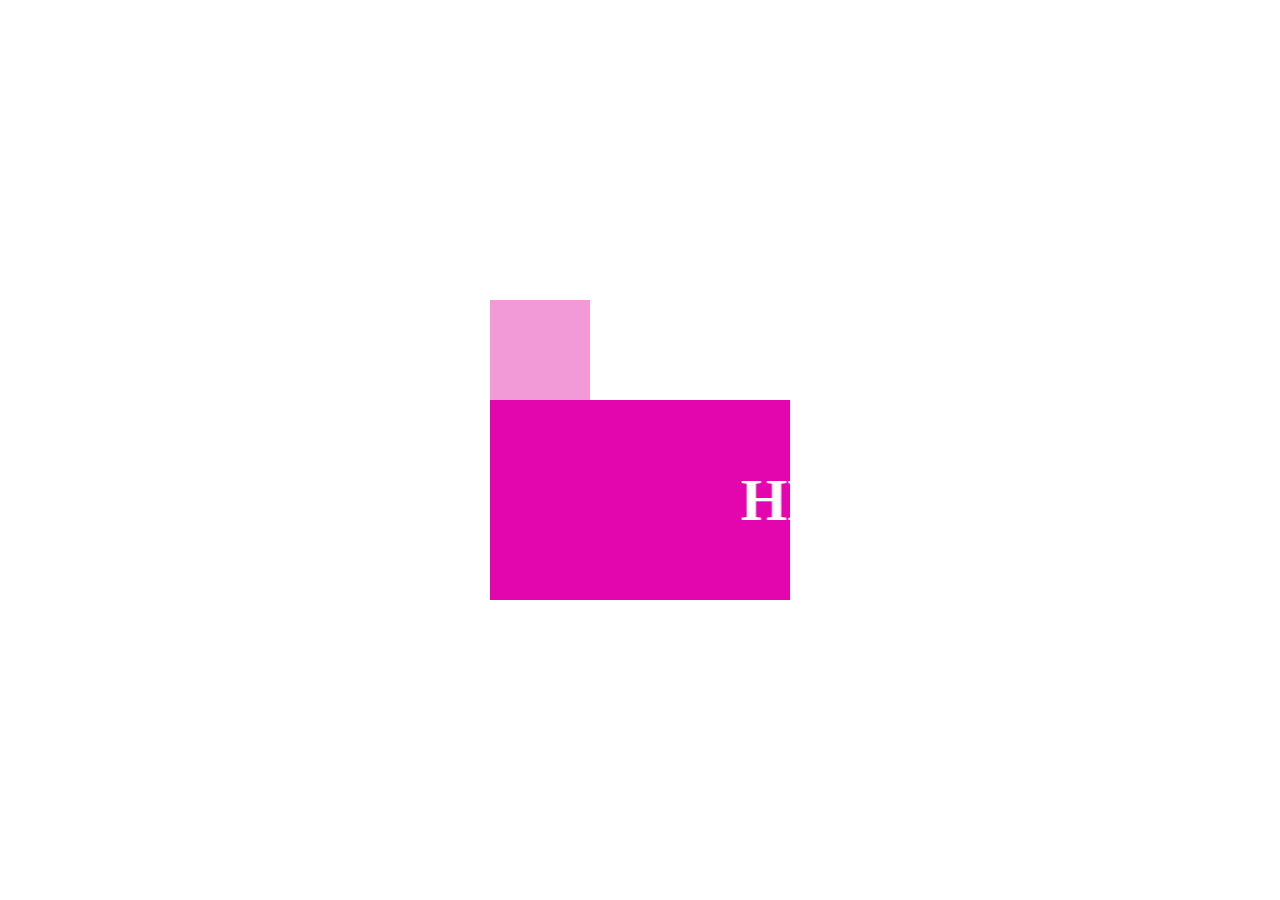
<file: Basic/index.html>
<!DOCTYPE html>
<html lang="en">
  <head>
    <meta charset="UTF-8" />
    <meta name="viewport" content="width=device-width, initial-scale=1.0" />
    <title>3D Transformation</title>
    <style>
      body {
        display: flex;
        justify-content: center;
        align-items: center;
        height: 100vh;
        margin: 0;
        background-image: url("https://static1.srcdn.com/wordpress/wp-content/uploads/2022/07/Oppenheimer-Header.jpg");
        background-size: cover;
      }
      h1 {
        color: white;
        font-size: 60px;
        text-transform: uppercase;
      }
      .keyframes-demo {
        width: 100px;
        height: 100px;
        background: #f29ad8;
        position: relative;
        animation: mymove 5s infinite;
      }

      @keyframes mymove {
        from {
          top: 0px;
        }
        to {
          top: 200px;
          transform: rotateX(90deg) rotateY(90deg) rotateZ(720deg);
        }
      }
      /* @keyframes mymove {
        0% {
          top: 0px;
        }
        25% {
          top: 200px;
        }
        75% {
          top: 50px;
        }
        100% {
          top: 100px;
        }
      } */

      .container {
        perspective: 800px;
      }

      .object {
        width: 300px;
        height: 200px;
        display: flex;
        align-items: center;
        background-color: #e305ad;
        transform-style: preserve-3d;
        animation: rotateAnimation 5s infinite linear;
      }

      @keyframes rotateAnimation {
        0% {
          transform: rotateX(0) rotateY(0) rotateZ(0) translateZ(0);
        }
        100% {
          transform: rotateX(360deg) rotateY(360deg) rotateZ(360deg)
            translateZ(900px);
        }
      }
    </style>
  </head>
  <body>
    <div class="container">
      <div class="keyframes-demo"></div>
      <div class="object">
        <marquee>
          <h1>HELLO WORLD II</h1>
        </marquee>
      </div>
    </div>
  </body>
</html>
</file>
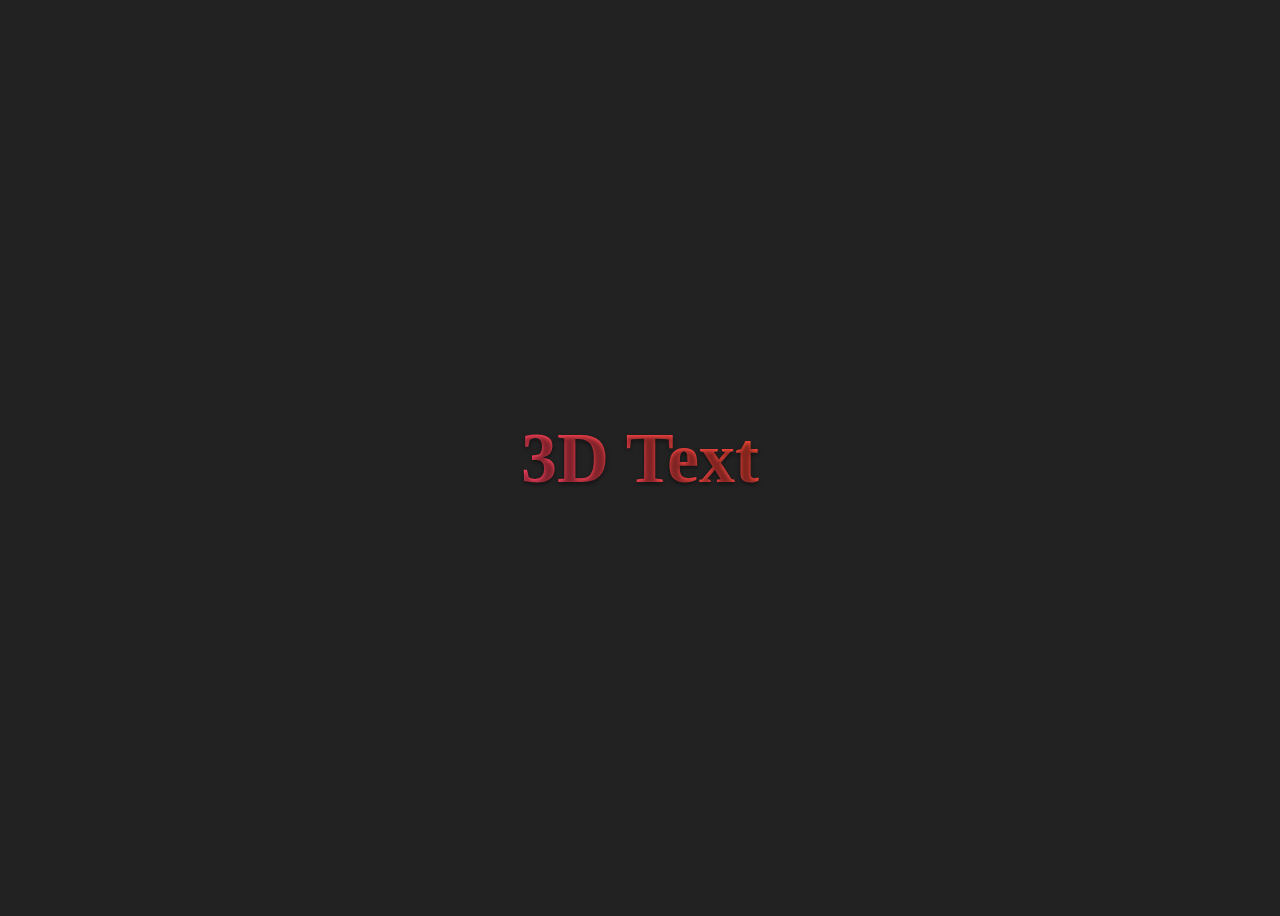
<file: CSS/Project1.2.1/index.html>
<!DOCTYPE html>
<html lang="en">
  <head>
    <meta charset="UTF-8" />
    <meta name="viewport" content="width=device-width, initial-scale=1.0" />
    <title>3D Text Animation</title>
    <style>
      body {
        display: flex;
        justify-content: center;
        align-items: center;
        height: 100vh;
        perspective: 1000px;
        background-color: #222;
      }

      .container {
        position: relative;
        transform-style: preserve-3d;
        animation: rotateAndPulse 10s infinite linear;
      }

      @keyframes rotateAndPulse {
        0% {
          transform: translateZ(-100px) rotateY(0deg) scale(1);
          box-shadow: 0 0 20px rgba(0, 0, 0, 0.3);
        }
        50% {
          transform: translateZ(-200px) rotateY(180deg) scale(1.2);
          box-shadow: 0 0 40px rgba(0, 0, 0, 0.5);
        }
        100% {
          transform: translateZ(-100px) rotateY(360deg) scale(1);
          box-shadow: 0 0 20px rgba(0, 0, 0, 0.3);
        }
      }

      .text {
        font-size: 72px;
        font-weight: bold;
        padding: 20px;
        background: linear-gradient(45deg, #ff416c, #ff4b2b);
        background-clip: text;
        -webkit-background-clip: text;
        color: transparent;
        text-shadow: 0 2px 4px rgba(0, 0, 0, 0.5);
        border-radius: 10px;
        transform-style: preserve-3d;
      }
    </style>
  </head>
  <body>
    <div class="container">
      <div class="text">3D Text</div>
    </div>
  </body>
</html>
</file>
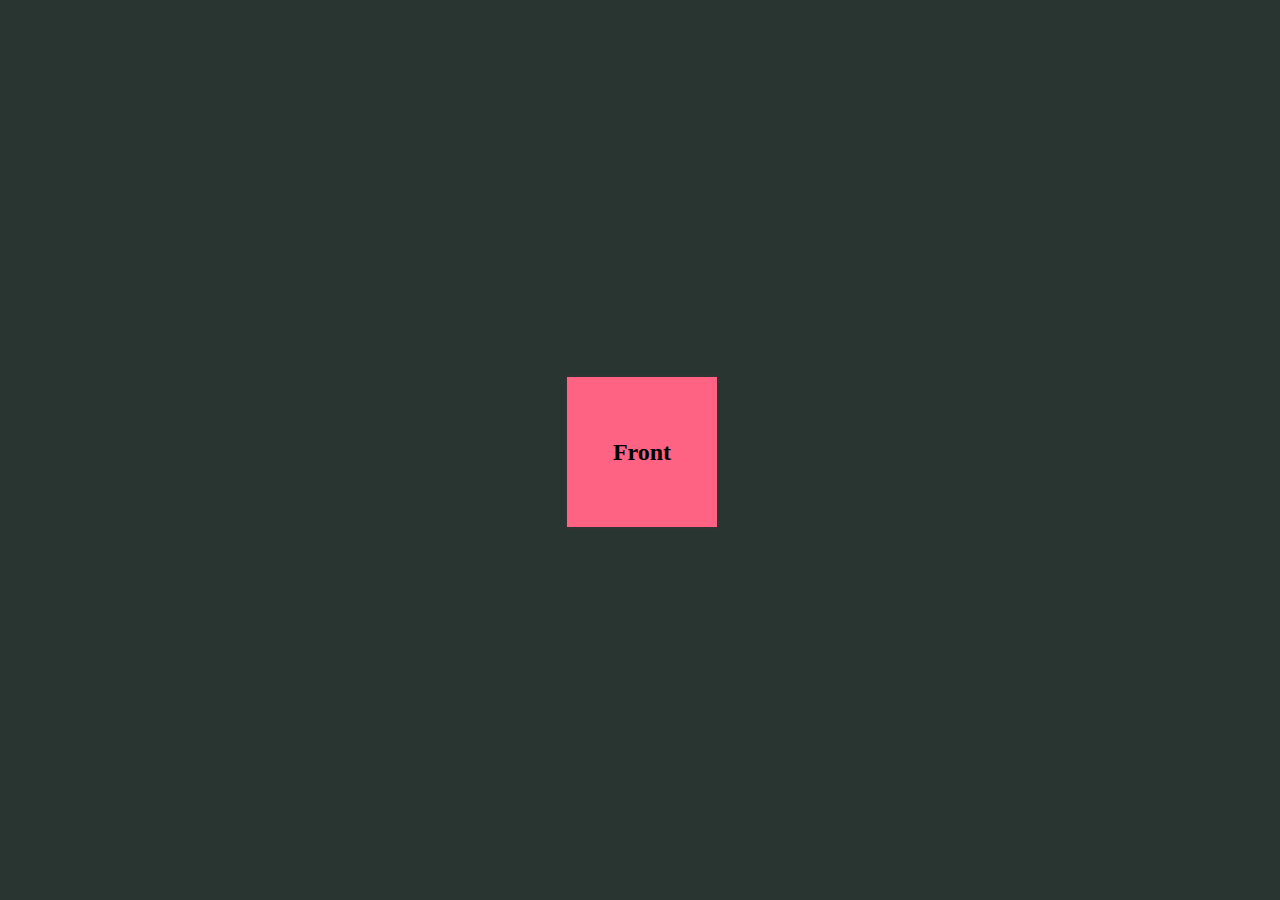
<file: CSS/Project2.0/index.html>
<!DOCTYPE html>
<html lang="en">
  <head>
    <meta charset="UTF-8" />
    <meta name="viewport" content="width=device-width, initial-scale=1.0" />
    <title>3D Text Animation</title>
    <style>
      body {
        display: flex;
        justify-content: center;
        align-items: center;
        height: 100vh;
        perspective: 800px;
        background-color: rgb(40, 53, 48);
        margin: 0;
      }

      .container {
        display: flex;
        justify-content: center;
        align-items: center;
        background-image: url("[data-uri]");
      }

      .cube {
        width: 150px;
        height: 150px;
        position: relative;
        transform-style: preserve-3d;
        animation: cubeAnimation 10s infinite linear;
      }

      @keyframes cubeAnimation {
        0% {
          transform: rotateX(0) rotateY(0);
        }
        100% {
          transform: rotateX(360deg) rotateY(360deg);
        }
      }

      .face {
        width: 150px;
        height: 150px;
        position: absolute;
        border: 2px solid #333;
        display: flex;
        justify-content: center;
        align-items: center;
        font-size: 24px;
        font-weight: bold;
      }

      .face:nth-child(1) {
        transform: translateZ(75px);
        background-color: #ff6384;
      }
      .face:nth-child(2) {
        transform: translateZ(-75px) rotateY(180deg);
        background-color: #36a2eb;
      }
      .face:nth-child(3) {
        transform: translateX(75px) rotateY(90deg);
        background-color: #ff9f40;
      }
      .face:nth-child(4) {
        transform: translateX(-75px) rotateY(-90deg);
        background-color: #4bc0c0;
      }
      .face:nth-child(5) {
        transform: translateY(-75px) rotateX(90deg);
        background-color: #ffcd56;
      }
      .face:nth-child(6) {
        transform: translateY(75px) rotateX(-90deg);
        background-color: #9966ff;
      }
    </style>
  </head>
  <body>
    <div class="container">
      <div class="cube">
        <div class="face">Front</div>
        <div class="face">Back</div>
        <div class="face">Right</div>
        <div class="face">Left</div>
        <div class="face">Top</div>
        <div class="face">Bottom</div>
      </div>
    </div>
  </body>
</html>
</file>
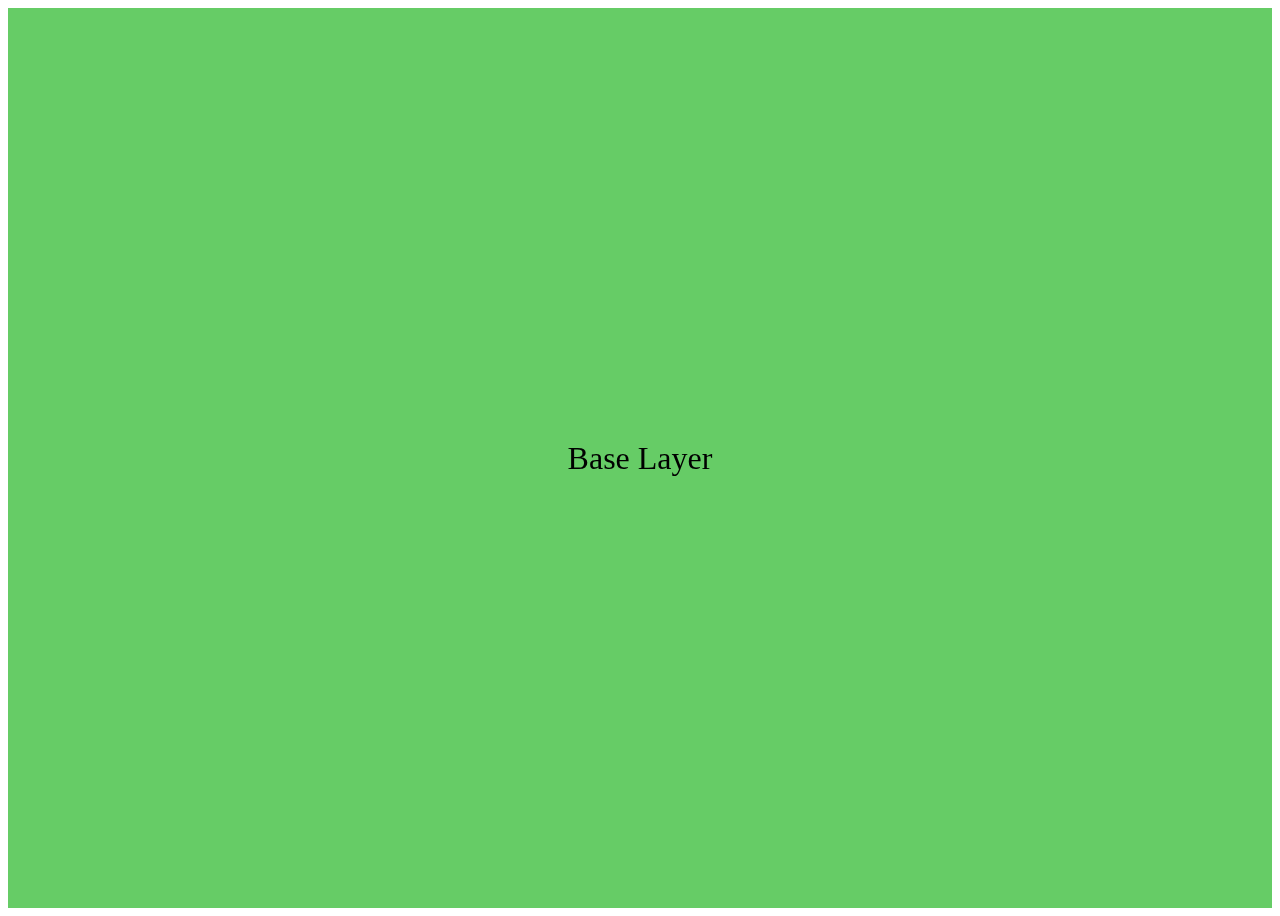
<file: Parralax-Scrolling/multi.html>
<!DOCTYPE html>
<html lang="en">

<head>
    <meta charset="UTF-8">
    <meta http-equiv="X-UA-Compatible" content="IE=edge">
    <meta name="viewport" content="width=device-width, initial-scale=1.0">
    <title>Multi layered</title>
    <style>
        .parallax {
            font-size: 200%;
            height: 100vh;
            overflow-x: hidden;
            overflow-y: auto;
            perspective: 300px;
        }
        
        .parallax__group {
            position: relative;
            height: 100vh;
            transform-style: preserve-3d;
            transition: transform 0.5s;
        }
        
        .parallax__layer {
            position: absolute;
            top: 0;
            left: 0;
            right: 0;
            bottom: 0;
        }
        
        .parallax__layer--base {
            transform: translateZ(0);
            z-index: 4;
        }
        
        .parallax__layer--fore {
            transform: translateZ(90px) scale(.7);
            z-index: 1;
        }
        
        .parallax__layer--back {
            transform: translateZ(-300px) scale(2);
            z-index: 3;
        }
        
        .parallax__layer--deep {
            transform: translateZ(-600px) scale(3);
            z-index: 2;
        }
        
        #group1 {
            z-index: 5;
        }
        
        #group1 .parallax__layer--base {
            background: rgb(102, 204, 102);
        }
        
        .title {
            text-align: center;
            position: absolute;
            left: 50%;
            top: 50%;
            -webkit-transform: translate(-50%, -50%);
            transform: translate(-50%, -50%);
        }
        
        #group2 {
            z-index: 3;
        }
        
        #group2 .parallax__layer--back {
            background: rgb(123, 210, 102);
        }
        
        #group3 {
            z-index: 4;
        }
        
        #group3 .parallax__layer--base {
            background: rgb(153, 216, 101);
        }
        
        #group4 {
            z-index: 2;
        }
        
        #group4 .parallax__layer--deep {
            background: rgb(184, 223, 101);
        }
        
        .parallax__layer--deep {
            transform: translateZ(-600px) scale(3);
            z-index: 2;
        }
    </style>
</head>

<body>
    <div class="parallax">
        <div class="parallax__group" id="group1">
            <div class="parallax__layer parallax__layer--base">
                <div class="title">
                    Base Layer
                </div>
            </div>
        </div>
        <div class="parallax__group" id="group2">
            <div class="parallax__layer parallax__layer--base">
                <div class="title">
                    Base Layer
                </div>
            </div>
            <div class="parallax__layer parallax__layer--back">
                <div class="title">
                    Background Layer
                </div>
            </div>

        </div>
        <div class="parallax__group" id="group3">
            <div class="parallax__layer parallax__layer--fore">
                <div class="title">
                    foreground Layer
                </div>
            </div>
            <div class="parallax__layer parallax__layer--base">
                <div class="title">
                    Base Layer
                </div>
            </div>

        </div>
        <div id="group4" class="parallax__group">
            <div class="parallax__layer parallax__layer--base">
                <div class="title">
                    Base Layer
                </div>
            </div>
            <div class="parallax__layer parallax__layer--back">
                <div class="title">
                    Background Layer
                </div>
            </div>
            <div class="parallax__layer parallax__layer--deep">
                <div class="title">
                    Deep Background Layer
                </div>
            </div>

        </div>


    </div>

</body>

</html>
</file>
